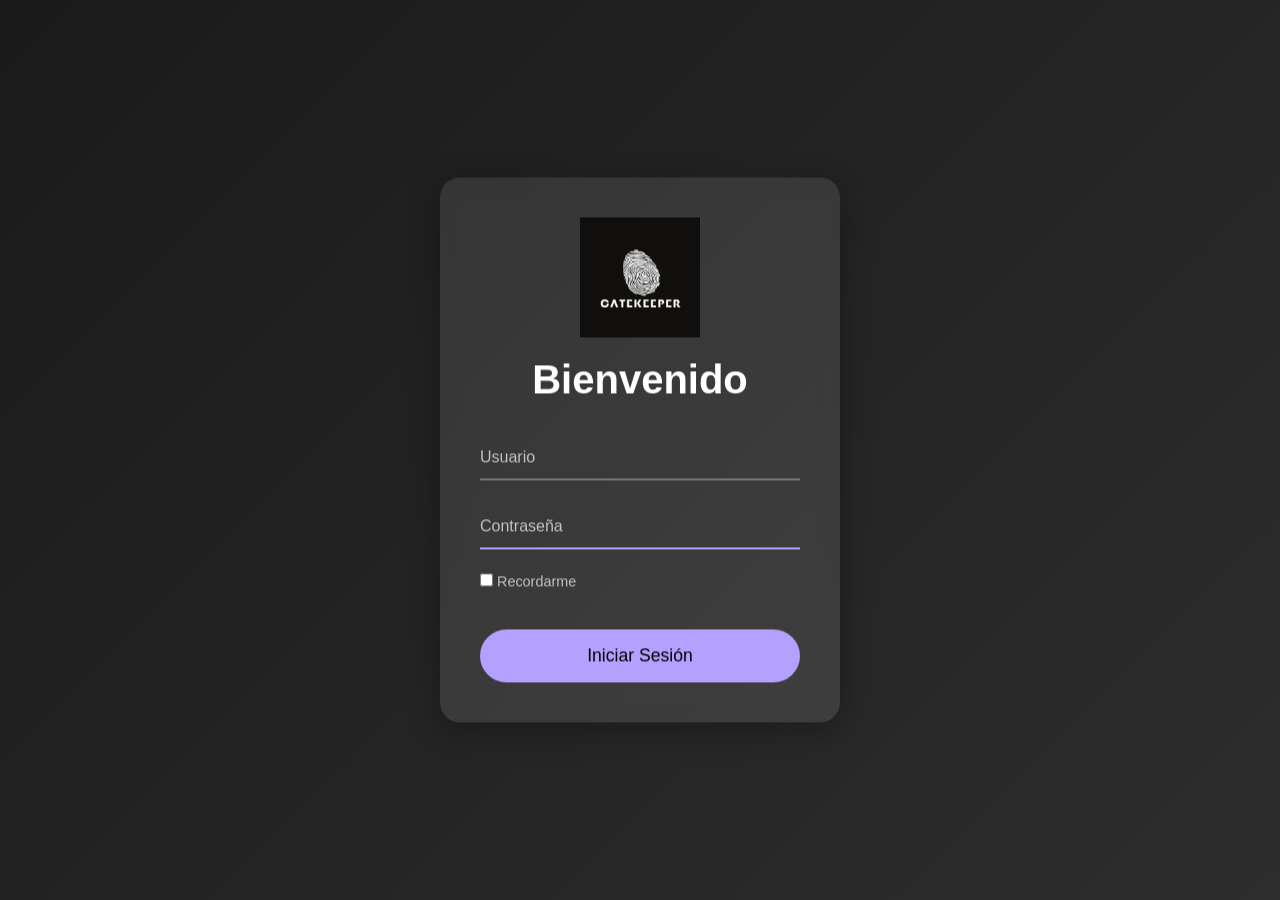
<file: index.html>
<!DOCTYPE html>
<html lang="es">

<head>
    <meta charset="UTF-8">
    <meta name="viewport" content="width=device-width, initial-scale=1.0">
    <title>Gatekeeper</title>
    <link rel="stylesheet" href="estilos/style.css">
</head>

<body>
    <!-- Inicio de Sesión -->
<main class="Contenedor_inicio" id="inicio_sesion">
    <div class="Caja_inicio">
        <div class="header_caja">
            <img src="img/Logo Gatekeeper.png" alt="Gatekeeper Logo" class="logo">
            <h1>Bienvenido</h1>
        </div>
        <form onsubmit="Login(event)" class="formulario_inicio">
            <div class="Usuario">
                <input type="text" id="Usuario" required>
                <label for="Usuario">Usuario</label>
            </div>
            <div class="Contraseña">
                <input type="password" id="password" required>
                <label for="password">Contraseña</label>
            </div>
            <div class="formulario_opciones">
                <label class="checkbox_contenedor">
                    <input type="checkbox">
                    <span class="checkmark"></span>
                    Recordarme
                </label>
            </div>
            <button class="Boton_Iniciar_Sesion" type="submit">Iniciar Sesión</button>
        </form>            
    </div>
</main>

    <!-- Empleados -->
    <main id="empleados" style="display: none;">
        <header>
            <div class="contenedor_header">
                <img src="img/Logo Gatekeeper.png" alt="Logo Gatekeeper" class="icono_home_registro">
            </div>
        </header>
        <section>
            <form class="formulario_empleados" onsubmit="Register(event)" >
                <div class="contenedor_form_empleados">
                    <div class="formulario_empleados">
                        <a class="Boton_Cerrar_Sesion" href="#" onclick="cerrarSesion()">Cerrar sesión</a>
                        <h2>Registro</h2>
                        <img src="img/foto perfil.webp" class="imagen_perfil" />
                        <br>
                        <br>
                        <br>
                        <div class="form_filas_empleados">
                            <div class="formulario_columna">
                                <label for="nombre"></label>
                                <input type="text" id="nombre" placeholder="Nombres">
                                
                                <label for="tipo_documento"></label>
                                <select class="Seleccionar" id="tipo_documento">
                                    <option value="">Tipo de documento</option>
                                    <option value="ti">TI</option>
                                    <option value="cc">CC</option>
                                    <option value="ce">CE</option>
                                </select>
                                
                                <label for="hora_ingreso">Hora de ingreso</label>
                                <input type="time" id="hora_ingreso">
                                
                                <label for="oficina_destino">Oficina de destino</label>
                                <input type="text" id="oficina_destino" placeholder="Oficina de destino">
                                
                                <label for="telefono"></label>
                                <input type="text" id="telefono" placeholder="Teléfono">
                            </div>
                            
                            <div class="formulario_columna">
                                <label for="apellido"></label>
                                <input type="text" id="apellido" placeholder="Apellidos">
                                
                                <label for="numero_documento"></label>
                                <input type="text" id="numero_documento" placeholder="Número documento">
                                
                                <label for="hora_salida">Hora de salida</label>
                                <input type="time" id="hora_salida">
                                
                                <label for="fecha_ingreso">Fecha ingreso</label>
                                <input type="date" id="fecha_ingreso" class="fecha_ingreso_estilo">
                                
                                <label for="comentarios"></label>
                                <textarea id="comentarios" placeholder="Comentarios"></textarea>
                            </div>
                        </div>                        
                        <div class="formulario_filas">
                            <button type="submit" class="boton_enviar_empleados">Enviar</button>
                        </div>
                    </div>
                </div>
            </form>
        </section>
    </main>

<!--Administrador-->
<main id="Administrador" style="display: none;">
    <header>
        <div class="contenedor_header_admin">
            <img src="img/Logo Gatekeeper.png" alt="Logo Gatekeeper" class="icono_home_administrador">
        </div>
    </header>
    <section>
        <div class="contenedor_form_admin">
            <div class="formulario_admin">
                <a class="Boton_Cerrar_Sesion" href="#" onclick="cerrarSesion()">Cerrar sesión</a>
                <br>
                <br>
                <br>
                <h3 class="titulo_seccion" >Agregar usuario</h3>
                <br>
                <br>
                <div class="form_filas_admin">
                    <div class="formulario_izquierda">
                        <input type="text" id="nombre_agregar" placeholder="Nombre">
                        <input type="text" id="usuario_agregar" placeholder="Usuario">
                        
                        <label for="cargo"></label>
                        <select class="Seleccionar" id="cargo">
                            <option value="">Cargo</option>
                            <option value="Recepcionista">Recepcionista</option>
                            <option value="Administrador">Administrador</option>
                            <option value="Guarda">Guarda</option>
                        </select>
                    </div>
                    <div class="formulario_derecha">
                        <input type="text" id="apellido_agregar" placeholder="Apellido">
                        
                        <br>
                        <br>    
                        <button type="submit" class="boton_admin" onclick="AddUser(event)">Guardar</button>
                    </div>
                </div>
                <br>
                <hr>
                <br>
                <h3 class="titulo_seccion" >Editar usuario</h3>
                <br>
                <br>
                <div class="form_filas_admin">
                    <div class="formulario_izquierda">
                        <input type="text" id="nombre_editar" placeholder="Nombre">

                        <label for="tipo_usuario_editar"></label>
                        <select class="Seleccionar" id="tipo_usuario_editar">
                            <option value="">Cargo</option>
                            <option value="visitante">Recepcionista</option>
                            <option value="empleado">Guarda</option>
                        </select>
                    </div>
                    
                    <div class="formulario_derecha">
                        <input type="text" id="apellido_editar" placeholder="Apellido">
                        </select>
                        
                        <br>
                        <br>
                        <button type="submit" class="boton_admin" onclick="EditUser(event)">Editar</button>
                    </div>
                </div>
                <br>
                <hr>
                <br>
                <h3 class="titulo_seccion" >Eliminar usuario</h3>
                <br>
                <br>
                <div class="form_filas_admin">
                    <div class="formulario_izquierda">                    
                        <input type="text" id="nombre_eliminar" placeholder="Nombre">

                        <label for="tipo_usuario_eliminar"></label>
                        <select class="Seleccionar" id="tipo_usuario_eliminar">
                            <option value="">Cargo</option>
                            <option value="visitante">Recepcionista</option>
                            <option value="empleado">Guarda</option>
                        </select>

                    </div>
                    <div class="formulario_derecha">
                        <input type="text" id="apellido_eliminar" placeholder="Apellido">
                        <br>
                        <br>
                        <button type="submit" class="boton_admin" onclick="DeleteUser(event)">Eliminar</button>
                    </div>
                </div>
                <br>
                <hr>
                <br>
                <button class="boton_guardar_cambios">Guardar Cambios</button>
            </div>
        </div>
    </section>
</main>

<!-- Errores -->
<div class="E404" id="error404" style="display: none;" >
    <h1>Error 404: Página no encontrada</h1>
    <button onclick="goBack()">Volver al inicio</button>
</div>

<div class="E500" id="error500" style="display: none;">
    <h1>Error 500: Error interno del servidor</h1>
    <button onclick="retry()">Reintentar</button>
</div>
<script src="JS/scrip.js"></script>

</body>

</html>
</file>
<file: estilos/style.css>
* {
    margin: 0;
    padding: 0;
    box-sizing: border-box;
    font-family: 'Dancing Script', cursive;
}

body {
    min-height: 100vh;
    background: linear-gradient(135deg, #1a1a1a, #2d2d2d);
}

/*Inicio Sesion*/

/* Estilos del Login */
.Contenedor_inicio {
    min-height: calc(100vh - 7rem);
    display: flex;
    align-items: center;
    justify-content: center;
    padding: 2rem;
}

.Caja_inicio {
    background: rgba(255, 255, 255, 0.1);
    backdrop-filter: blur(10px);
    -webkit-backdrop-filter: blur(10px);
    border-radius: 20px;
    padding: 2.5rem;
    width: 100%;
    max-width: 400px;
    box-shadow: 0 8px 32px rgba(0, 0, 0, 0.3);
    position: absolute;
    top: 50%;
    left: 50%;
    transform: translate(-50%, -50%);
}

.header_caja {
    text-align: center;
    margin-bottom: 2rem;
}

.logo {
    width: 120px;
    margin-bottom: 1rem;
}

.header_caja h1 {
    color: #fff;
    font-size: 2.5rem;
    margin-bottom: 0.5rem;
}

.formulario_inicio {
    display: flex;
    flex-direction: column;
    gap: 1.5rem;
}

.Usuario {
    position: relative;
}

.Usuario input {
    width: 100%;
    padding: 0.8rem;
    background: transparent;
    border: none;
    border-bottom: 2px solid rgba(255, 255, 255, 0.3);
    color: #fff;
    font-size: 1rem;
    font-family: 'Poppins', sans-serif;
    transition: all 0.3s ease;
    outline: none;
}

.Usuario label {
    position: absolute;
    left: 0;
    top: 50%;
    transform: translateY(-50%);
    color: rgba(255, 255, 255, 0.7);
    font-size: 1rem;
    font-family: 'Poppins', sans-serif;
    pointer-events: none;
    transition: all 0.3s ease;
}

.Usuario input:focus,
.Usuario input:valid {
    border-bottom-color: #b3a0ff;
}

.Usuario input:focus~label,
.Usuario input:valid~label {
    top: -5px;
    font-size: 0.85rem;
    color: #b3a0ff;
}


.Contraseña {
    position: relative;
}

.Contraseña input {
    width: 100%;
    padding: 0.8rem;
    background: transparent;
    border: none;
    border-bottom: 2px solid rgba(255, 255, 255, 0.3);
    color: #fff;
    font-size: 1rem;
    font-family: 'Poppins', sans-serif;
    transition: all 0.3s ease;
    outline: none;
}

.Contraseña label {
    position: absolute;
    left: 0;
    top: 50%;
    transform: translateY(-50%);
    color: rgba(255, 255, 255, 0.7);
    font-size: 1rem;
    font-family: 'Poppins', sans-serif;
    pointer-events: none;
    transition: all 0.3s ease;
}

.Contraseña input,
.Contraseña input:valid {
    border-bottom-color: #b3a0ff;
}

.Contraseña input:focus~label,
.Contraseña input:valid~label {
    top: -5px;
    font-size: 0.85rem;
    color: #b3a0ff;
}

.formulario_opciones {
    display: flex;
    justify-content: space-between;
    align-items: center;
    font-size: 0.9rem;
    color: rgba(255, 255, 255, 0.7);
    font-family: 'Poppins', sans-serif;
}

.checkbox-contenedor {
    display: flex;
    align-items: center;
    gap: 0.5rem;
    cursor: pointer;
}

.checkbox-contenedor input[type="checkbox"] {
    accent-color: #b3a0ff;
}

.Boton_Iniciar_Sesion {
    background: #b3a0ff;
    color: #000;
    border: none;
    padding: 1rem;
    border-radius: 50px;
    font-size: 1.1rem;
    font-family: 'Poppins', sans-serif;
    cursor: pointer;
    transition: all 0.3s ease;
    margin-top: 1rem;
    font-weight: 500;
    text-align: center;
    text-decoration: none;
}

.Boton_Iniciar_Sesion :hover {
    background: #b3a0ff;
    transform: translateY(-2px);
    box-shadow: 0 5px 15px rgba(255, 167, 38, 0.3);
}

.footer_inicio {
    text-align: center;
    margin-top: 2rem;
    color: rgba(255, 255, 255, 0.7);
    font-family: 'Poppins', sans-serif;
}

.footer_inicio a {
    color: #b3a0ff;
    text-decoration: none;
    transition: color 0.3s ease;
}

.footer_inicio a:hover {
    color: #b3a0ff;
}

/*responsive inicio de sesion*/

@media (max-width: 480px) {
    .login-box {
        padding: 2rem 1.5rem;
        margin: 1rem;
    }

    .form-options {
        flex-direction: column;
        gap: 1rem;
        align-items: flex-start;
    }

    .login-header h1 {
        font-size: 2rem;
    }
}


/*EMPLEADOS*/

* {
    margin: 0;
    padding: 0;
    box-sizing: border-box;
    font-family: 'Poppins', sans-serif;
}

body {
    min-height: 100vh;
    background: linear-gradient(135deg, #1a1a1a, #2d2d2d);
    color: #fff;
    justify-content: center;
    align-items: center;
    flex-direction: column;
}

header {
    width: 100%;
    max-width: 1200px;
    padding: 1rem;
    display: flex;
    justify-content: space-between;
    align-items: center;
    margin-bottom: 100px;
}

.contenedor_header img {
    width: 120px;
}

.Boton_Cerrar_Sesion {
    position: absolute;
    top: 50px;
    right: 20px; 
    background-color: #b3a0ff;
    color: #000;
    box-shadow: 0 8px 32px rgba(0, 0, 0, 0.3);
    border-radius: 20px;
    padding: 0.5rem 1rem;
    text-decoration: none;
    font-weight: 500;
    transition: all 0.3s ease;
    text-align: center;
}

.contenedor_form_empleados {
    display: flex;
    justify-content: center;
    align-items: center;
    height: calc(80vh - -100px);
    padding: 2rem;
    background: rgba(255, 255, 255, 0.1);
    backdrop-filter: blur(10px);
    border-radius: 20px;
    width: 90%;
    max-width: 800px;
    box-shadow: 0 8px 32px rgba(0, 0, 0, 0.3);
    text-align: center;
    margin: auto; 
}

.imagen_perfil {
    width: 150px;
    border-radius: 50%;
    /* Redondea la imagen */
}

.formulario_empleados h2 {
    margin-bottom: 1.5rem;
    color: #b3a0ff;
    text-align: center;
}

.form_filas_empleados {
    display: flex;
    gap: 2rem;
    margin-bottom: 1.5rem;
    justify-content: space-between;  /* Esto asegura que los elementos se alineen horizontalmente */
}

.formulario_columna {
    width: 48%;  /* Esto asegura que las columnas se distribuyan equitativamente en el contenedor */
}

.formulario_empleados input[type="text"],
.formulario_empleados input[type="time"],
.formulario_empleados textarea {
    width: 100%;
    padding: 0.8rem;
    margin-bottom: 1rem;
    background: transparent;
    border: none;
    border-bottom: 2px solid rgba(255, 255, 255, 0.3);
    color: #fff;
    font-size: 1rem;
    outline: none;
    transition: border-color 0.3s ease;
}

.formulario_empleados input:focus,
.formulario_empleados textarea:focus {
    border-color: #b3a0ff;
}


.form_filas_empleados {
    display: flex;
    gap: 2rem;
    margin-bottom: 1.5rem;
    justify-content: space-between; 
}

.formulario_columna {
    width: 48%; 
}

.formulario_empleados input[type="text"],
.formulario_empleados input[type="time"],
.formulario_empleados textarea {
    width: 100%;
    padding: 0.8rem;
    margin-bottom: 1rem;
    background: transparent;
    border: none;
    border-bottom: 2px solid rgba(255, 255, 255, 0.3);
    color: #fff;
    font-size: 1rem;
    outline: none;
    transition: border-color 0.3s ease;
}

.formulario_empleados input:focus,
.formulario_empleados textarea:focus {
    border-color: #b3a0ff;
}

textarea.Comentarios {
    resize: none;
}

.fecha_ingreso_estilo {
    width: 100%;
    padding: 0.8rem;
    margin-bottom: 1rem;
    background: transparent;
    border: none;
    border-bottom: 2px solid rgba(255, 255, 255, 0.3);
    color: #fff;
    font-size: 1rem;
    outline: none;
    transition: border-color 0.3s ease;
}

.fecha_ingreso_estilo::-webkit-calendar-picker-indicator {
    filter: invert(1);
    cursor: pointer;
}

.fecha_ingreso_estilo:focus {
    border-color: #b3a0ff;
}


.contenedor_form_empleados {
    margin-top: 20px; 
}

.contenedor_form_admin {
    margin-top: 20px; 
}

.form_filas_empleados,
.form_filas_admin {
    display: flex;
    gap: 2rem;
    justify-content: space-between;
}

.formulario_izquierda,
.formulario_derecha {
    width: 48%; 
}

/* Estilos para los select */
.Seleccionar {
    width: 100%;
    padding: 0.8rem;
    margin-bottom: 1rem;
    background: transparent;
    border: 2px solid rgba(255, 255, 255, 0.3);
    color: #fff;
    font-size: 1rem;
    font-family: 'Poppins', sans-serif;
    outline: none;
    transition: border-color 0.3s ease;
}

.Seleccionar:focus {
    border-color: #b3a0ff;
    box-shadow: 0 0 5px rgba(179, 160, 255, 0.5); 
}


.Seleccionar option {
    background-color: #000;
    color: #fff;
    padding: 0.5rem;
}

.Seleccionar::-ms-expand {
    display: none;
}

.Seleccionar {
    appearance: none;
    background-position: right 1rem center;
    background-repeat: no-repeat;
    background-size: 12px;
    padding-right: 2rem;
}

.boton_enviar_empleados {
    background: #b3a0ff;
    color: #000;
    border: none;
    padding: 0.8rem;
    border-radius: 20px;
    cursor: pointer;
    width: 100%;
    font-weight: 500;
}

.boton_enviar_empleados:hover {
    background: #9e82e6;
}


/*ADMINISTRADOR*/

* {
    margin: 0;
    padding: 0;
    box-sizing: border-box;
    font-family: Arial, sans-serif;
}

body {
    min-height: 100vh;
    background: linear-gradient(135deg, #1a1a1a, #2d2d2d);
}

.contenedor_header_admin {
    display: flex;
    justify-content: space-between;
    align-items: center;
    padding: 1rem 2rem;
}

.contenedor_header_admin img {
    width: 120px;
}

.h2 {
    text-align: center;
}

.Boton_Cerrar_Sesion {
    position: absolute;
    top: 50px;
    right: 20px; /* Cambia este valor para ajustarlo más hacia la izquierda */
    background-color: #b3a0ff;
    color: #000;
    box-shadow: 0 8px 32px rgba(0, 0, 0, 0.3);
    border-radius: 20px;
    padding: 0.5rem 1rem;
    text-decoration: none;
    font-weight: 500;
    transition: all 0.3s ease;
    text-align: center;
}


.Boton_Cerrar_Sesion:hover {
    background-color: #9e82e6;
    transform: translateY(-2px);
}

.contenedor_form_admin {
    display: flex;
    justify-content: center;
    align-items: center;
    min-height: calc(100vh - 100px);
    padding: 2rem;
}

.formulario_admin {
    background: rgba(255, 255, 255, 0.1);
    backdrop-filter: blur(10px);
    border-radius: 20px;
    padding: 2rem;
    width: 90%;
    max-width: 800px;
    box-shadow: 0 8px 32px rgba(0, 0, 0, 0.3);
    text-align: center;
}

.form_filas_admin {
    display: flex;
    gap: 2rem;
    margin-bottom: 2rem;
    justify-content: center;
}

.formulario_izquierda,
.formulario_derecha {
    flex: 1;
    display: flex;
    flex-direction: column;
    gap: 1rem;
    text-align: center;
}

.formulario_izquierda input,
.formulario_derecha input,
.formulario_izquierda select,
.formulario_derecha select {
    width: 80%;
    margin: 0 auto; 
}

.formulario_columna {
    width: 48%;  
}

.formulario_admin h2 {
    color: #b3a0ff;
    text-align: center;
    margin-bottom: 2rem;
    font-size: 1.8rem;
}

.titulo_seccion {
    color: #b3a0ff;
    font-size: 1.2rem;
    font-weight: 600;
    margin-bottom: 1.5rem;
    text-align: center;
    text-transform: uppercase;
    letter-spacing: 1px;
}


.formulario_admin label {
    color: rgba(255, 255, 255, 0.8);
    margin-bottom: 0.5rem;
    text-align: left;
}

.formulario_admin input,
.formulario_admin select {
    width: 100%;
    padding: 0.8rem;
    margin-bottom: 1rem;
    background: transparent;
    border: none;
    border-bottom: 2px solid rgba(255, 255, 255, 0.3);
    color: #fff;
    font-size: 1rem;
    outline: none;
    transition: border-color 0.3s ease;
}

.formulario_admin input:focus,
.formulario_admin select:focus {
    border-bottom-color: #b3a0ff;
}

.formulario_admin select {
    appearance: none;
    cursor: pointer;
    background-position: right 1rem center;
}

.Seleccionar {
    width: 100%;
    padding: 0.8rem;
    margin-bottom: 1rem;
    background: transparent;
    border: 2px solid rgba(255, 255, 255, 0.3);
    color: #fff;
    font-size: 1rem;
    font-family: 'Poppins', sans-serif;
    outline: none;
    transition: border-color 0.3s ease;
}

.Seleccionar:focus {
    border-color: #b3a0ff;
    box-shadow: 0 0 5px rgba(179, 160, 255, 0.5); 
}

.Seleccionar option {
    background-color: #000;
    color: #fff;
    padding: 0.5rem;
}

.Seleccionar::-ms-expand {
    display: none; 
}

.Seleccionar {
    background-position: right 1rem center;
    background-repeat: no-repeat;
    background-size: 12px;
    padding-right: 2rem;
}

.boton_admin,
.boton_guardar_cambios {
    background: #b3a0ff;
    color: #000;
    border: none;
    padding: 1.2rem;
    border-radius: 50px;
    font-size: 1.1rem;
    cursor: pointer;    
    transition: all 0.3s ease;
    font-weight: 500;
    margin-top: 1rem;
    width: 80%; 
    margin: 0 auto; 
}

.boton_admin:hover,
.boton_guardar_cambios:hover {
    background: #9e82e6;
    transform: translateY(-2px);
    box-shadow: 0 5px 15px rgba(255, 167, 38, 0.3);
}

.boton_guardar_cambios {
    width: 100%;
    margin-top: 2rem;
}


@media (max-width: 768px) {
    .form_filas_admin {
        flex-direction: column;
        gap: 1rem;
    }
    
    .formulario_izquierda,
    .formulario_derecha {
        width: 100%;
    }

    .contenedor_header_admin {
        flex-direction: column;
        align-items: center;
    }

    .Boton_Cerrar_Sesion {
        margin-top: 1rem;
    }
}

/* Estilo Errores*/

.E404, .E500 {
    padding: 2.5rem;
    border-radius: 12px;
    text-align: center;
    max-width: 400px;
    width: 90%;
    margin: 5rem auto; 
    background: rgba(255, 255, 255, 0.1); 
    box-shadow: 0 10px 30px rgba(0, 0, 0, 0.2); 
    backdrop-filter: blur(10px); 
    position: relative;
    display: none;
    animation: fadeIn 0.5s ease-in-out; 
}

.E404 h1, .E500 h1 {
    font-size: 3rem;
    color:#fff;
    margin-bottom: 1.5rem;
    text-shadow: 0 2px 5px rgba(0, 0, 0, 0.2);
}

.E404 button, .E500 button {
    background: #b3a0ff;
    color: #fff;
    border: none;
    padding: 0.8rem 1.5rem;
    border-radius: 50px;
    font-size: 1rem;
    cursor: pointer;
    transition: all 0.3s ease;
    font-weight: 600;
    box-shadow: 0 5px 15px rgba(179, 160, 255, 0.4);
}

.E404 button:hover, .E500 button:hover {
    background: #9e82e6;
    transform: translateY(-2px); 
    box-shadow: 0 8px 20px rgba(158, 130, 230, 0.5);
}

@keyframes fadeIn {
    from {
        opacity: 0;
        transform: scale(0.9);
    }
    to {
        opacity: 1;
        transform: scale(1);
    }
}
</file>
